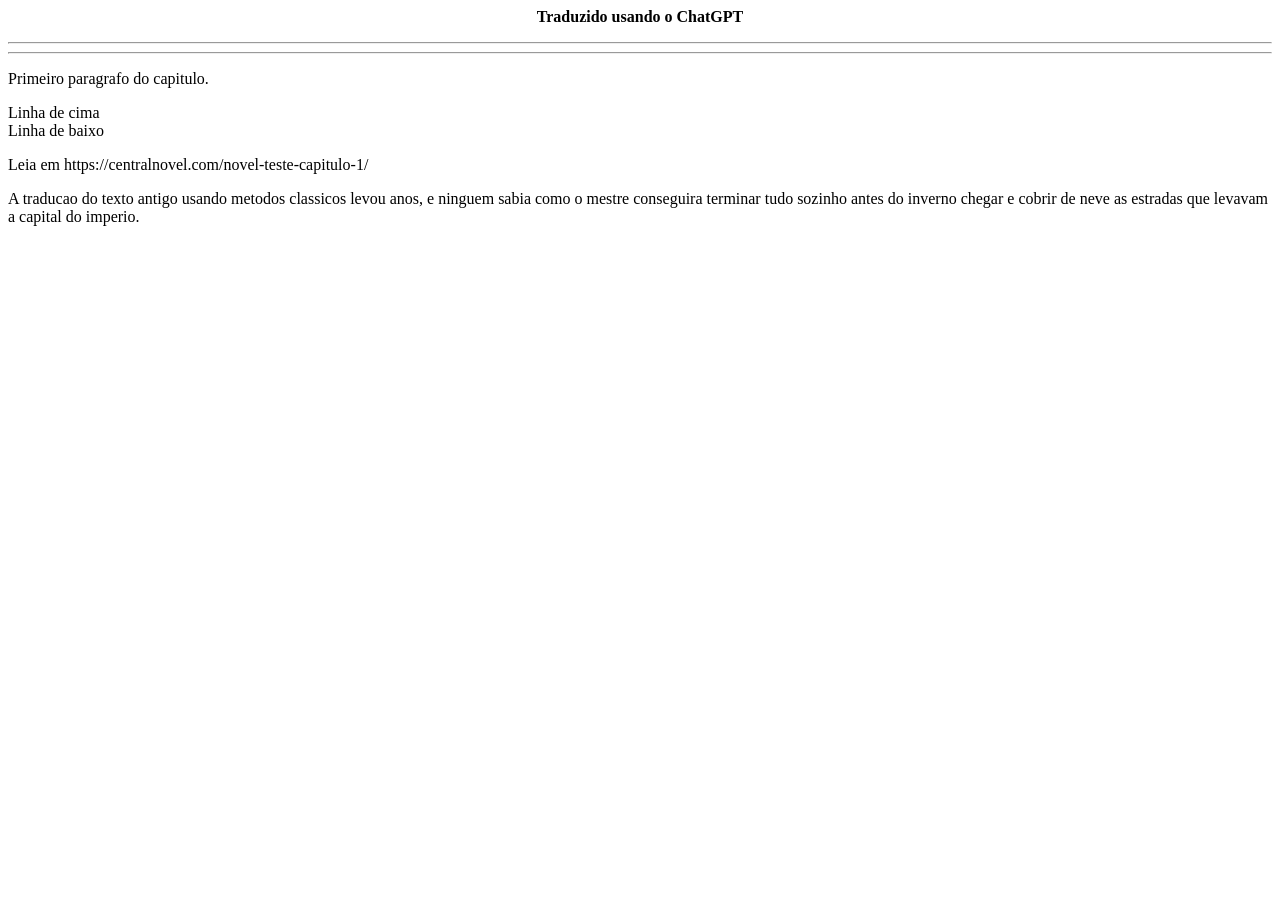
<file: tests/fixtures/centralnovel_chapter.html>
<html><body>
<div class="epcontent entry-content" itemprop="text">
<p style="text-align: center"><strong>Traduzido usando o ChatGPT</strong></p>
<hr/><hr/>
<p>Primeiro paragrafo   do capitulo.</p>
<p>Linha de cima<br/>Linha de baixo</p>
<p>Leia em https://centralnovel.com/novel-teste-capitulo-1/</p>
<p>A traducao do texto antigo usando metodos classicos levou anos, e ninguem sabia como o mestre conseguira terminar tudo sozinho antes do inverno chegar e cobrir de neve as estradas que levavam a capital do imperio.</p>
<p>   </p>
</div>
</body></html>
</file>
